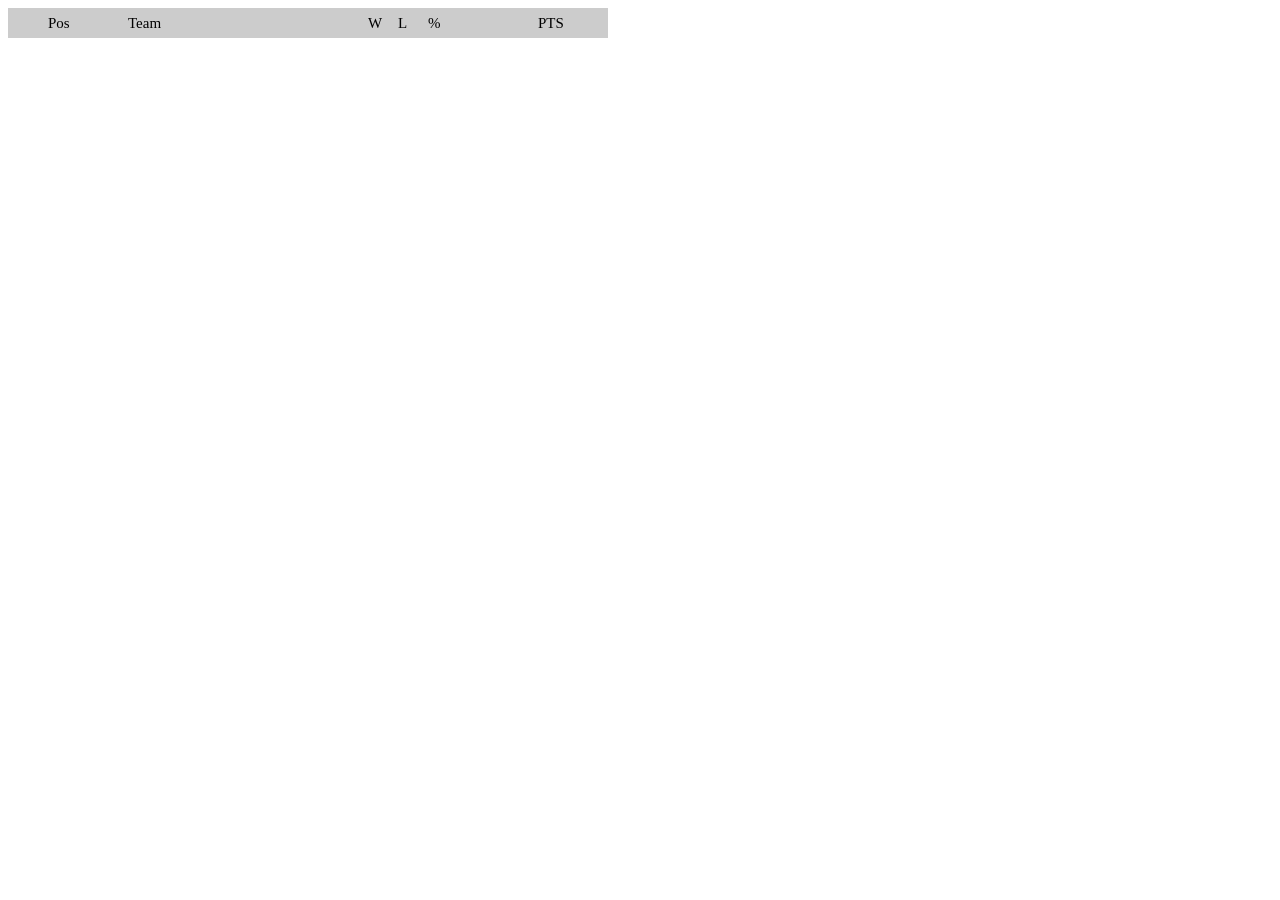
<file: bar.html>
<!doctype html>
<html>
<head>
	<title>rank</title>
	<meta charset="utf-8">	
	<script type="text/javascript" src="./d3/d3.js"></script>
	<style>
	</style>
</head>
<body>
	<script>
			var width = 600
			var height = 30
			var svg = d3.select("body")
						.append("svg")
						.attr("width", width)
						.attr("height", height)
			var	dummy = [0]
				svg.selectAll("rect")
					.data(dummy)
					.enter()
					.append("rect")
					.attr("x", 0)
					.attr("y", 0)
					.attr("width", width)
					.attr("height", height)
					.attr("fill", "#CCCCCC")

			var test_bar =	svg.selectAll("text")
					.data(dummy)
					.enter()
					.append("g")
				test_bar.append("text")
						.attr("x", width / 2 - 260)
						.attr("y", 20)
						.text("Pos")
						.attr("font-size", "15")
						.attr("font-family", "ubuntu")
						.attr("fill", "black")
				test_bar.append("text")
						.attr("x", width / 2 - 180)
						.attr("y", 20)
						.text("Team")
						.attr("font-size", "15")
						.attr("font-family", "ubuntu")
						.attr("fill", "black")
				test_bar.append("text")
						.attr("x", width / 2 + 60)
						.attr("y", 20)
						.text("W")
						.attr("font-size", "15")
						.attr("font-family", "ubuntu")
						.attr("fill", "black")
				test_bar.append("text")
						.attr("x", width / 2 + 90)
						.attr("y", 20)
						.text("L")
						.attr("font-size", "15")
						.attr("font-family", "ubuntu")
						.attr("fill", "black")
				test_bar.append("text")
						.attr("x", width / 2 + 120)
						.attr("y", 20)
						.text("%")
						.attr("font-size", "15")
						.attr("font-family", "ubuntu")
						.attr("fill", "black")
				test_bar.append("text")
						.attr("x", width / 2 + 230)
						.attr("y", 20)
						.text("PTS")
						.attr("font-size", "15")
						.attr("font-family", "ubuntu")
						.attr("fill", "black")

	</script>
</body>
</html>
</file>
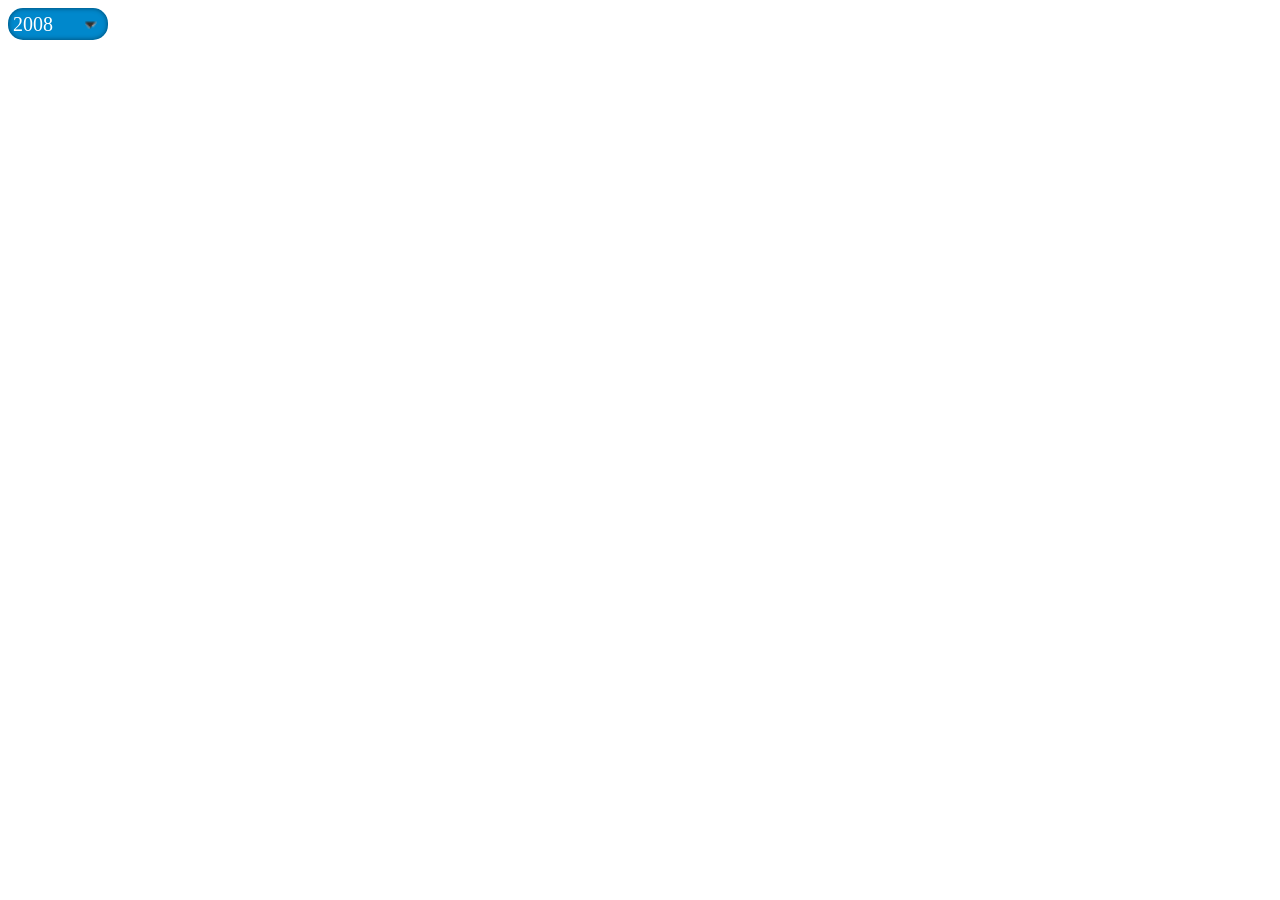
<file: cal_win.html>
<!doctype html>
<html>
<head>
	<meta charset="utf-8">
	<script type="text/javascript" src="./d3/d3.js"></script>
    <script type="text/javascript" src="https://www.google.com/jsapi"></script>
	<script src="init_team_list.js"></script>
	<style>
		select {
			font-family: ubuntu;
			font-size: 20px;
			border: 0;
			-webkit-appearance: none;
			-moz-appearance:none;
			background: #0088cc url(Images/arrow.png) no-repeat 90% center;
			width: 100px;
			text-indent: 0.01px;
			text-overflow: "";

			color: #FFF;
			border-radius: 15px;
			padding:5px;
			box-shadow: inset 0 0 5px rgba(000, 000, 000, 0.5)
		}
		#year {
			font-family: ubuntu;
			font-size: 20px;
		}

	</style>
</head>
<body>
	<select>
		<option id="year" value="2008">2008</option>
		<option id="year" value="2009">2009</option>
		<option id="year" value="2010">2010</option>
		<option id="year" value="2011">2011</option>
		<option id="year" value="2012">2012</option>
		<option id="year" value="2013">2013</option>
	</select>
	<script>
	
      google.load("visualization", "1", {packages:["corechart"]});
      google.setOnLoadCallback(drawChart);
	  var year = 2008
	  drawChart()

	d3.selectAll("#year")
			.on("click", function() {
				year = d3.select(this).attr("value")	
				switch(year){
					case "2008": drawChart(); break;
					case "2009": drawChart(); break;			
					case "2010": drawChart(); break;			
					case "2011": drawChart(); break;			
					case "2012": drawChart(); break;			
					case "2013": drawChart(); break;			
							
				}	
			})



function drawChart() {
		d3.csv(year + "_new_Table1.csv", function(data) {
			init_team_list()
			init_basic_info(data)
			function win_rival(name, num_of_win){
				this.name = name
				this.num_of_win = num_of_win
			}
			var win_rival_list = new Array()
			for(var i = 0; i < team_list.length; i++){
				win_rival_list[i] = new win_rival(team_list[i].name)
			}
			for(var i = 0; i < team_list.length; i++){
				win_rival_list[i].num_of_win = home_win_rival(team_list[i]) + away_win_rival(team_list[i])
			}
			ar = win_rival_list 
	try{
          var data = google.visualization.arrayToDataTable([
          ['Year', win_rival_list[0].name, win_rival_list[1].name, win_rival_list[2].name, win_rival_list[3].name, win_rival_list[4].name, win_rival_list[5].name, win_rival_list[6].name,win_rival_list[7].name,win_rival_list[8].name,win_rival_list[9].name],
          [year, win_rival_list[0].num_of_win,win_rival_list[1].num_of_win,win_rival_list[2].num_of_win, win_rival_list[3].num_of_win, win_rival_list[4].num_of_win,win_rival_list[5].num_of_win, win_rival_list[6].num_of_win, win_rival_list[7].num_of_win, win_rival_list[8].num_of_win, win_rival_list[9].num_of_win],
		  ]);
		}
	catch(err){
	}
		var options = {
		title: "New Zealand teams Vs. Australian teams",
        width: 1300,
        height: 500,
        legend: { position: 'top', maxLines: 3 },
	bar: { groupWidth: '75%' },
		series: [
				{
					color: '#0099CC'
			   },
				{
					color: '#336699'
				},
				{
					color: '#0066CC'
				},
				{
					color: '#003399'
				},
				{
					color: '#333399'
				},
				{
					color: '#CC3333'
				},
				{
					color: '#FF0033'
				},
				{
					color: '#CC0033'
				},
				{
					color: '#990033'
				},
				{
					color: '#FF6666'
				},
		],
		vAxis:{
				title: year,
				textPosition: 'none'
		},
        isStacked: true,
      };
	try{
        var chart = new google.visualization.BarChart(document.getElementById('chart_div'));
        chart.draw(data, options);
		}
	catch(err){
		}
	})
	function home_win_rival(team_info) {
		var win = 0
		if(team_info.coun == "New Zealand"){
			for(var i = 0; i < team_info.home.result.length; i++){
				if(lookup(team_info.home.result[i].rival_name, 'Australia')){
					if(team_info.home.result[i].lost_or_win == "win"){
						win++
					}
				}
			
			}
		}
		else{
			for(var i = 0; i < team_info.home.result.length; i++){
				if(lookup(team_info.home.result[i].rival_name, "New Zealand")){
					if(team_info.home.result[i].lost_or_win == "win"){
						win++
					}		
				}
			}
		}
		return win
	}

	function away_win_rival(team_info) {
		var win = 0
		if(team_info.coun == "New Zealand"){
			for(var i = 0; i < team_info.away.result.length; i++){
				if(lookup(team_info.away.result[i].rival_name, 'Australia')){
					if(team_info.away.result[i].lost_or_win == "win"){
						win++
					}
				}
			
			}
		}
		else{
			for(var i = 0; i < team_info.away.result.length; i++){
				if(lookup(team_info.away.result[i].rival_name, "New Zealand")){
					if(team_info.away.result[i].lost_or_win == "win"){
						win++
					}		
				}
			}
		}
		return win
	}

	function lookup(name, con){
		for(var i = 0; i < team_list.length; i++){
			if(name == team_list[i].name){
				if(con == team_list[i].coun){
					return true
				}
				else{
					return false
				}
			}
		}
	}
	function sleep(milliseconds) {
		var start = new Date().getTime()
		for(var i = 0; i < 1e7; i++){
			if((new Date().getTime() - start) > milliseconds){
				break
			}
		}
	}
}
	</script>

	
    <div id="chart_div" style="width: 900px; height: 500px;"></div>
</body>
</html>
</file>
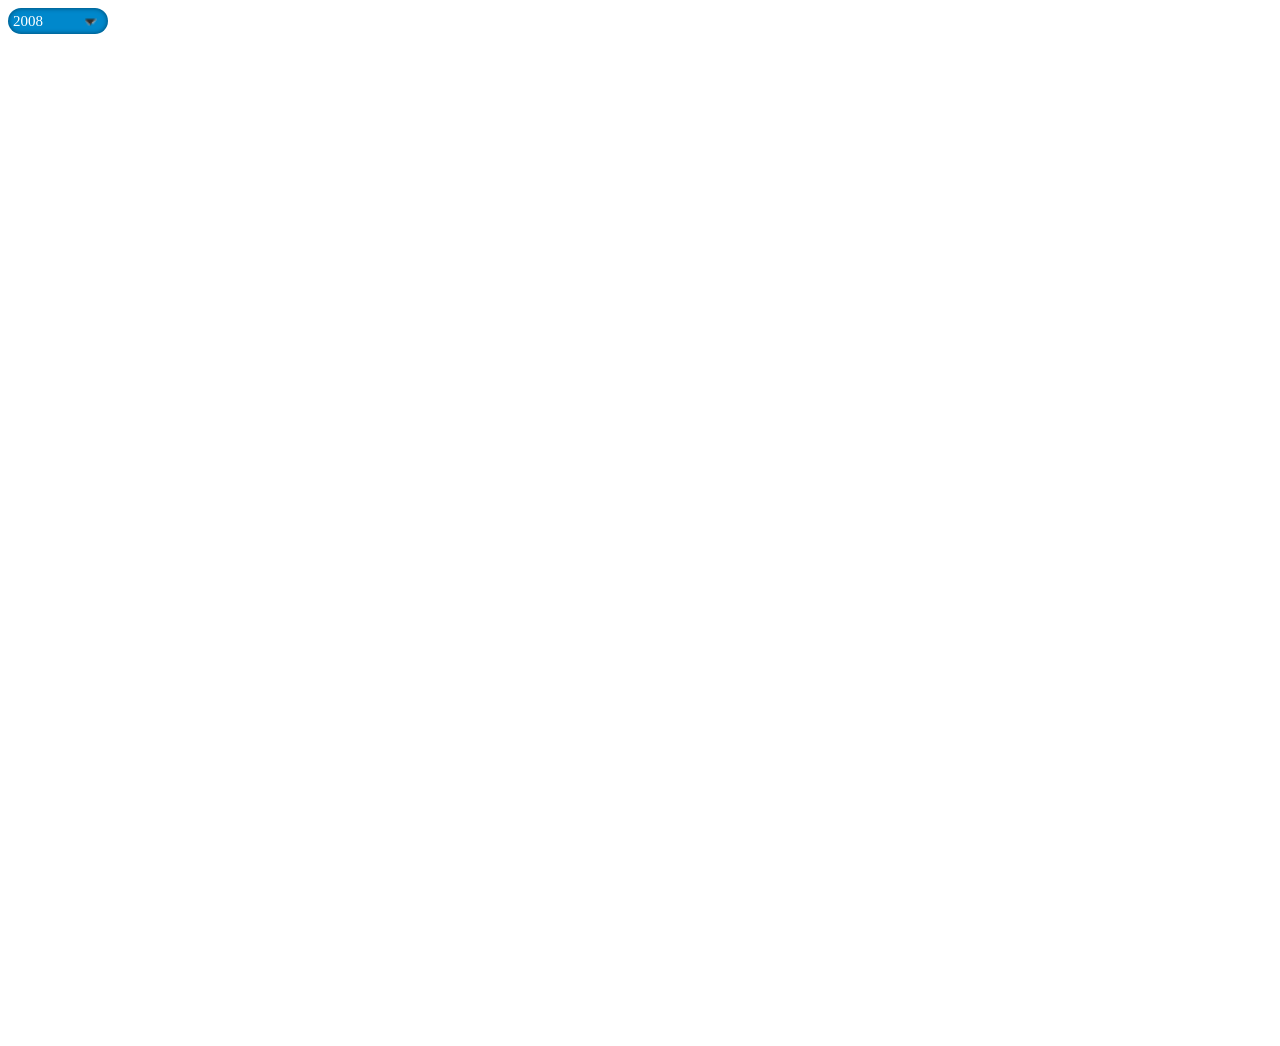
<file: create.html>
<!doctype html>
<html>
<head>
	<meta charset="utf-8">
	<script src="d3/d3.js"></script>
	<script src="http://labratrevenge.com/d3-tip/javascripts/d3.tip.v0.6.3.js"></script>
	<script src="init_team_list.js"></script>
	<script src="create_functions.js"></script>
	<style>
		.axis path,
		.axis line {
			fill: none;
			stroke: black;
			shape-rendering: crispEdges;
		}
		.axis text {
			font-family: ubuntu;
			font-size: 15px;
		}

		.yxis path,
		.yxis line {
			fill: none;
			stroke: black;
			shape-rendering: inherit;
		}
		.yxis text {
			font-family: ubuntu;
			font-size: 15px;
		}

		#slider_handle_icon {
			fill: #00FFFF;
			stroke: #B2B2CC;
			stroke-width: 5;
		}


		.grid .tick {
			stroke: lightgrey;
			opacity: 0.7;
		}
		.grid path {
			stroke-width: 0;
		}

		.grid_x .tick {
			stroke: lightgrey;
			opacity: 0.7;
		}

		.grid_x path {
			stroke-width: 1;
		}
	select {
		font-size: 15px;
		font-family: ubuntu;
		border: 0;
		-webkit-appearance: none;
		-moz-appearance:none;
		background: #0088cc url(Images/arrow.png) no-repeat 90% center;
		width: 100px;
		text-indent: 0.01px;
		text-overflow: "";

		color: #FFF;
		border-radius: 15px;
		padding:5px;
		box-shadow: inset 0 0 5px rgba(000, 000, 000, 0.5)

	}
	.d3-tip {
		line-height: 1px;
		font-weight: bold;
		padding: 12px;
		background: rgba(0, 0, 0, 0.8);
		color: #fff;
		border-radius: 2px;
	}
	.d3-tip:after {
		box-sizing: border-box;
		display: inline;
		font-size: 10px;
		width: 100%;
		line-height: 1;
		color: rgba(0, 0, 0, 0.8);
		content: "\25BC";
		position: absolute;
		text-align: center;
	}
	.d3-tip.n:after {
		margin: -1px 0 0 0;
		top: 100%;
		left: 0;
	}
	</style>
</head>

<body>
	<select>
		<option value="2008" selected="selected">2008</option>
		<option value="2009">2009</option>
		<option value="2010">2010</option>
		<option value="2011">2011</option>
		<option value="2012">2012</option>
		<option value="2013">2013</option>
	</select>

	<script>
	var width = 1900
	var height = 1000
	var right_margin = 100
	var tick_length = 19
	var year_tick = 7



	var svg = d3.select("body").append("svg")
				.attr("width", width)
				.attr("height", height)

	var xScale = d3.scale.linear()
					.domain([0, tick_length])
					.range([0, width - right_margin])
					.clamp(true)
	var yScale = d3.scale.linear()
					.domain([0, height])
					.range([0, height])
					.clamp(true)
/*
	var year_Scale = d3.scale.linear()
					.domain([2008, 2014])
					.range([0, height / 2])
					.clamp(true)

*/
	var xAxis = d3.svg.axis()
				.scale(xScale)
				.orient("bottom")
				.ticks(tick_length)
	/*
	var yAxis = d3.svg.axis()
				.scale(year_Scale)
				.orient("left")
				.ticks(year_tick)
	*/
	function make_x_axis() {
		return d3.svg.axis()
				.scale(xScale)
				.orient("bottom")
				.ticks(10)
	}
	function make_y_axis() {
		return d3.svg.axis()
				.scale(yScale)
				.orient("left")
				.ticks(10)
	}

/*
	var year_drag = d3.behavior.drag()
				.origin(Object)
				.on("drag", dragYear)

	display(2008)
	var old_trigger = 0
	function dragYear(d){
		var trigger = parseInt(d3.mouse(year_slider_handle.node())[1] / ((height - 400) / year_tick))
		console.log(trigger)

			d3.select(this)
			.attr("cx", 0)
			.attr("cy", function(d) {
				var y = d3.mouse(year_slider_handle.node())[1]
				if(y > 0 && y < 500){
					return y
				}
				else if(y < 0){
					return 0
				}
				else if(y > 500){
					return 500
				}
			})
		if(trigger != old_trigger){
			old_trigger = trigger
			display(2008 + trigger)
		}
	}
	d3.selectAll("option")
		.on("click", function() {
		var year = d3.select(this).attr("value")
		display(year)
})*/
	display(2008)
	d3.selectAll("option")
		.on("click", function() {
			var year = d3.select(this).attr("value")
			display(year)
		})

	function display(year){
		d3.csv(year + "_new_Table1.csv", function(data) {
			init_team_list()
			init_basic_info(data)
			var dataset = new Array()
			init_dataset(team_list, dataset)
			function key(d){
				return d.name
			}
		var tip = d3.tip()
			.attr("class", "d3-tip")
			.offset([-10, 0])
			.html(function(d) {
				var round = parseInt(d3.mouse(slider_handle.node())[0] / ((width - right_margin) / tick_length))
				if(round == 18 || round == 0){
					return "<span style='color:red'>" + key(d) + "</span>"
				}
				return "<span style='color:red'>" + key(d) + "</span>" + " " + "<span style='color:lightblue'>" + get_home_or_away(d, round) + "</span>"
			})
		svg.call(tip)

			function get_rank(d){
				return d.rank
			}
			function get_rival_y(d, round){
				for(var j = 0; j < dataset.length; j++){
					if(key(dataset[j]) == d.score_list[round].rival){
						return dataset[j].score_list[round].y
					}
				}
			}
			function get_lost_or_win(d, round){
				if(d.score_list[round] == undefined){
					return -1
				}
				return d.score_list[round].lost_or_win
			}
			function set_x(d, round, x){
				if(d.score_list[round] != undefined){
					d.score_list[round].x = x
				}
			}
			function set_y(d, round, y){
				if(round == -1){
					for(var i = 0; i < d.score_list.length; i++){
						if(d.score_list[i] != undefined){
							d.score_list[i].y = y
						}
					}
					return
				}
				d.score_list[round].y = y
			}
			function get_y(d, round){
				if(d.score_list[round] == undefined){
					return -1
				}
				return d.score_list[round].y
			}
			function get_x(d, round){
				if(d.score_list[round] == undefined){
					return -1
				}
				return d.score_list[round].x
			}
			function get_home_or_away(d, round){
				if(round > d.score_list.length){
					return -1
				}
				if(d.score_list[round] == undefined){
					return -1
				}
				return d.score_list[round].home_or_away
			}
			function get_score(d, round){
				if(d.score_list[round] != undefined){
					return d.score_list[round].score
				}
				else{
					return -1
				}
			}
			var drag = d3.behavior.drag()
					.origin(Object)
					.on("drag", dragMove)
			var text = svg.selectAll("text")
						.data(dataset, key)
						.enter()
						.append("g")
						.append("text")
						.attr("font-size", "15")
						.attr("font-family", "ubuntu")
						.style("font-weight","bold")
						.text(function(d) {
							return get_score(d, 0)
							})
			var bar = svg.selectAll("image")
				.data(dataset, key)
				.enter()
				.append("g")
					.attr("id", function(d) {return key(d) + "_g"})
				.append("image")
				.attr("id", function(d) { return key(d)})
				.attr("x", 0)
				.attr("y", function(d, i) {
				   	set_x(d, 0, 0)
				   	set_y(d, -1, i * 100)
				   	return i * 100
				   })
				.attr("width", 120)
				.attr("height", 80)
				.attr("xlink:href", function(d, i) {
				   	return "Images/logos-large/" + key(d) + ".png"
				})
				.on("mouseover", tip.show)
				.on("mouseout", tip.hide)

			function dragMove(d) {
				var trigger = parseInt(d3.mouse(slider_handle.node())[0] / ((width - right_margin) / tick_length))

				d3.select(this)
				.attr("cx", function() {
					x = d3.mouse(slider_handle.node())[0]
					if(x > 0 && x < width - right_margin){
						return x
					}
					else if(x >= width - right_margin){
						return width - right_margin
					}
			})
				.attr("cy", d.y = 18)
			
				for(var i = 0; i < dataset.length; i++){
					d3.select("#" + key(dataset[i]))
						.transition()
						.duration(1000)
						.style("opacity", function(d) {
							var round = parseInt(x / ((width - right_margin) / tick_length))
							if(get_home_or_away(d, round) == "away"){
								return 0.5
							}
							else{
								return 1
							}
						})
						.attr("x", function(d) {
							x = d3.mouse(slider_handle.node())[0]
							var round = parseInt(x / ((width - right_margin) / tick_length))
							if(round > 0){
								set_x(d, round, x)
								return x
							}
							else{
								set_x(d, 0, x)
								return 0
							}
						})
						.attr("y", function(d) {
							var round = parseInt(d3.mouse(slider_handle.node())[0]/ ((width - right_margin) / tick_length))
							if(get_home_or_away(d, round) == "home"){
								text.transition()
									.duration(1000)
									.attr("x", function(d) {
										var x = get_x(d, round)
										if(round == 18){
											return x - 30
										}
										if(x == -1){
											return 3000
										}
										return x + 80
										})
									.attr("y", function(d) {
										var y = get_y(d, round)
										if(round == 18){
											var rank = get_rank(d)
											return (rank - 1) * 100 + 40
										}
										if(y == -1){
											return 3000
										}
										return y + 20
										})
									.attr("fill", function(d) {
										if(round == 18){
											return "red"
										}
										if(get_lost_or_win(d, round) == "win"){
											return "red"
										}
										else{
											return "black"
										}
									})
									.text(function(d) {
										if(round == 18){
											return get_rank(d)
										}
										if(round == 0){
											return ""
										}
										var score = get_score(d, round)
										if(score == -1){
											return
										}
										return get_score(d, round)
									})
								if(round == 18){
								
									var rank = get_rank(d)
									return (rank - 1) * 100
								}
								return get_y(d, round)
							}
							else if(get_home_or_away(d, round) == -1)
							{
								return 3000
							}
							else{
								y = get_rival_y(d, round)
								set_y(d, round, y + 50)
								return y + 50
							}
						})
						.attr("width", function(d) {
							var round = parseInt(d3.mouse(slider_handle.node())[0]/ ((width - right_margin) / tick_length))
							if(round == 18 || round == 0){
								return 120
							}
							else{
								return 100
							}
						})
						.attr("height", function(d) {
							var round = parseInt(d3.mouse(slider_handle.node())[0]/ ((width - right_margin) / tick_length))
							if(round == 18 || round == 0){
								return 80
							}
							else{
								return 40
							}
						})
				}
			}
			var ax = svg.append("g")
				.attr("id", "ax")
				.attr("height", 30)
				.attr("width", width - right_margin)
				.attr("transform", "translate(20, 550)")
			svg.select("#ax")
				.data([0])
				.enter()
			ax.append("g")
				.attr("class", "axis")
				.attr("transform", "translate(0, 20)")
				.call(xAxis)
			var slider_handle = ax.append("circle")
				.attr("id", "slider_handle_icon")
				.attr("cx", 0)
				.attr("cy", 18)
				.attr("r", 8)
				.call(drag)
			svg.append("g")
				.attr("class", "grid_x")
				.attr("transform", "translate(0,-10)")
				.call(make_y_axis()
					.tickSize(-width, 0, 0)
					.tickFormat("")
					)
			})
		d3.selectAll("g")
			.remove()
	}
/*
	var yx = svg.append("g")
				.attr("id", "yx")
				.attr("height", function() { return height / 2})
				.attr("width", 30)
				.attr("transform", "translate(1840, 350)")
		svg.select("#yx")
			.data([0])
			.enter()
		yx.append("g")
			.attr("class", "yxis")
			.call(yAxis)
		var year_slider_handle = yx.append("circle")
			.attr("id", "slider_handle_icon")
			.attr("cx", 0)
			.attr("cy", 0)
			.attr("r", 8)
			.call(year_drag)
*/
			

	</script>
</body>
</html>
</file>
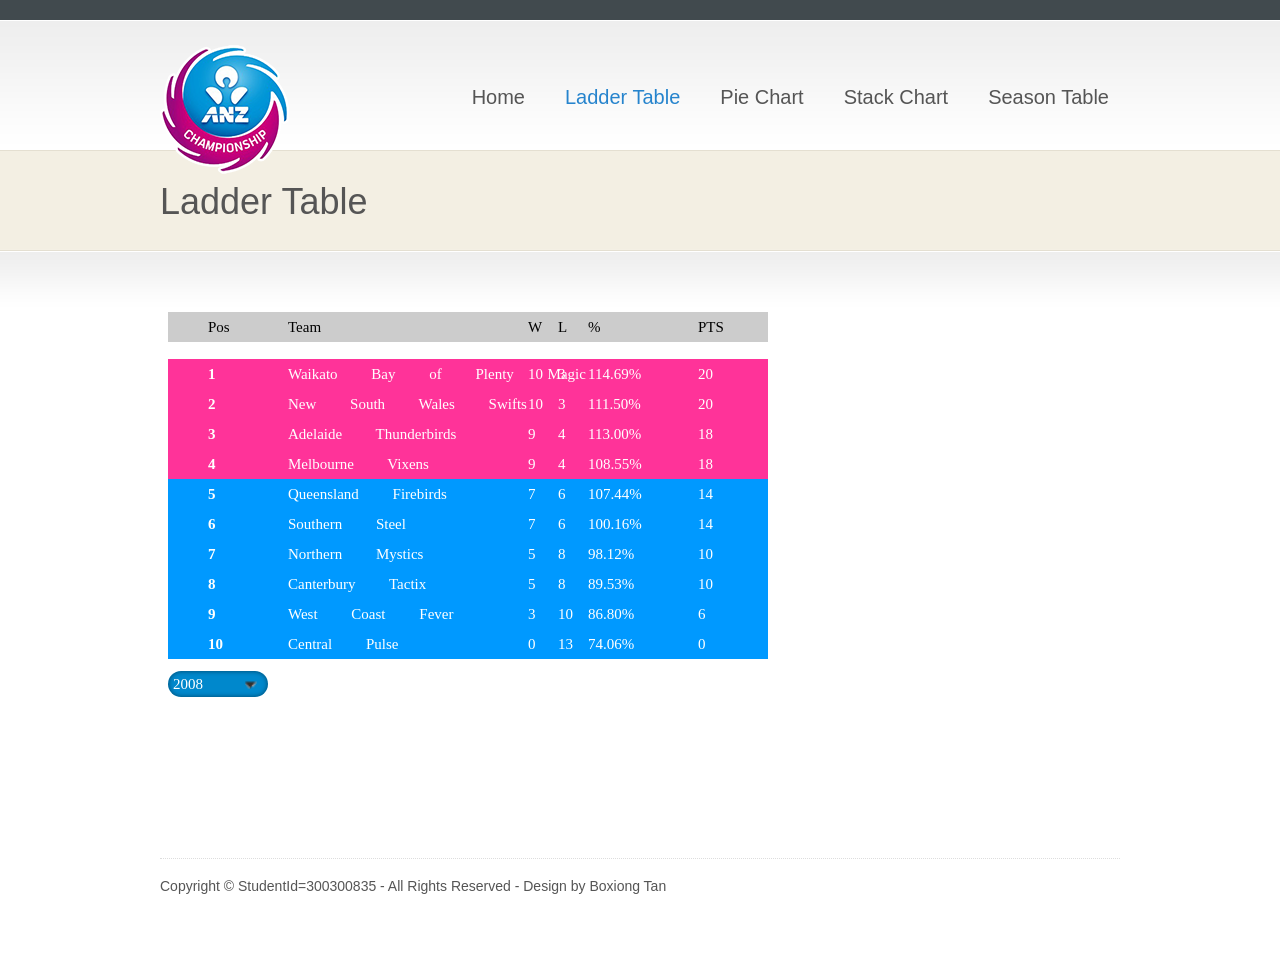
<file: page.html>
<!DOCTYPE html>
<html lang="en">
<head>
<title>Ladder Table</title>
<meta charset="utf-8">
<link type="text/css" rel="stylesheet" href="styles/style.css" />
<!--[if IE 6]>
<script src="js/ie6-transparency.js"></script>
<script>DD_belatedPNG.fix('#header img, #featured-section h2, #circles img, #frontpage-sidebar .read-more, .blue-bullets li, #sidebar .sidebar-button, #project-content .read-more, .more-link, #contact-form .submit, .jcarousel-skin-tango .jcarousel-next-horizontal, .jcarousel-skin-tango .jcarousel-prev-horizontal, #commentform .submit');</script>
<style>body { behavior: url("styles/ie6-hover-fix.htc"); }</style>
<link rel="stylesheet" href="styles/ie6.css" />
<![endif]-->
<!--[if IE 7]><link rel="stylesheet" href="styles/ie7.css" /><![endif]-->
<!--[if IE 8]><link rel="stylesheet" href="styles/ie8.css" /><![endif]-->
</head>
<body class="page">
<div id="wrap">
		<div id="header"> <a href="index.html"><img src="images/anz_champ_logo.png"></a></img>
    <div id="nav">
      <ul class="menu">
        <li><a href="index.html">Home</a></li>
        <li class="current_page_item"><a href="page.html">Ladder Table</a>
        </li>
        <li><a href="pie_chart.html">Pie Chart</a></li>
        <li><a href="stack.html">Stack Chart</a></li>
        <li><a href="table.html">Season Table</a></li>
      </ul>
    </div>
    <!--end nav-->
  </div>
  <!--end header-->
  <div class="page-headline">Ladder Table</div>
  <div id="main">
    <div id="content">
		<iframe src="bar.html" frameborder=0 height=40 width=630 seamless=seamless scrolling=no></iframe>
		<iframe src="rank.html" frameborder=0 height=420 width=630 seamless=seamless scrolling=no></iframe>
    </div>
    <!--end content-->
    <!--end sidebar-->
  </div>
  <!--end main-->
  <div id="footer">
    <p class="copyright">Copyright &copy; StudentId=300300835</a> - All Rights Reserved - Design by Boxiong Tan</p>
  </div>
  <!--end footer-->
</div>
<!--end wrap-->
<div class="cache-images"><img src="images/red-button-bg.png" width="0" height="0" alt="" /><img src="images/black-button-bg.png" width="0" height="0" alt="" /></div>
<!--end cache-images-->
</html>
</file>
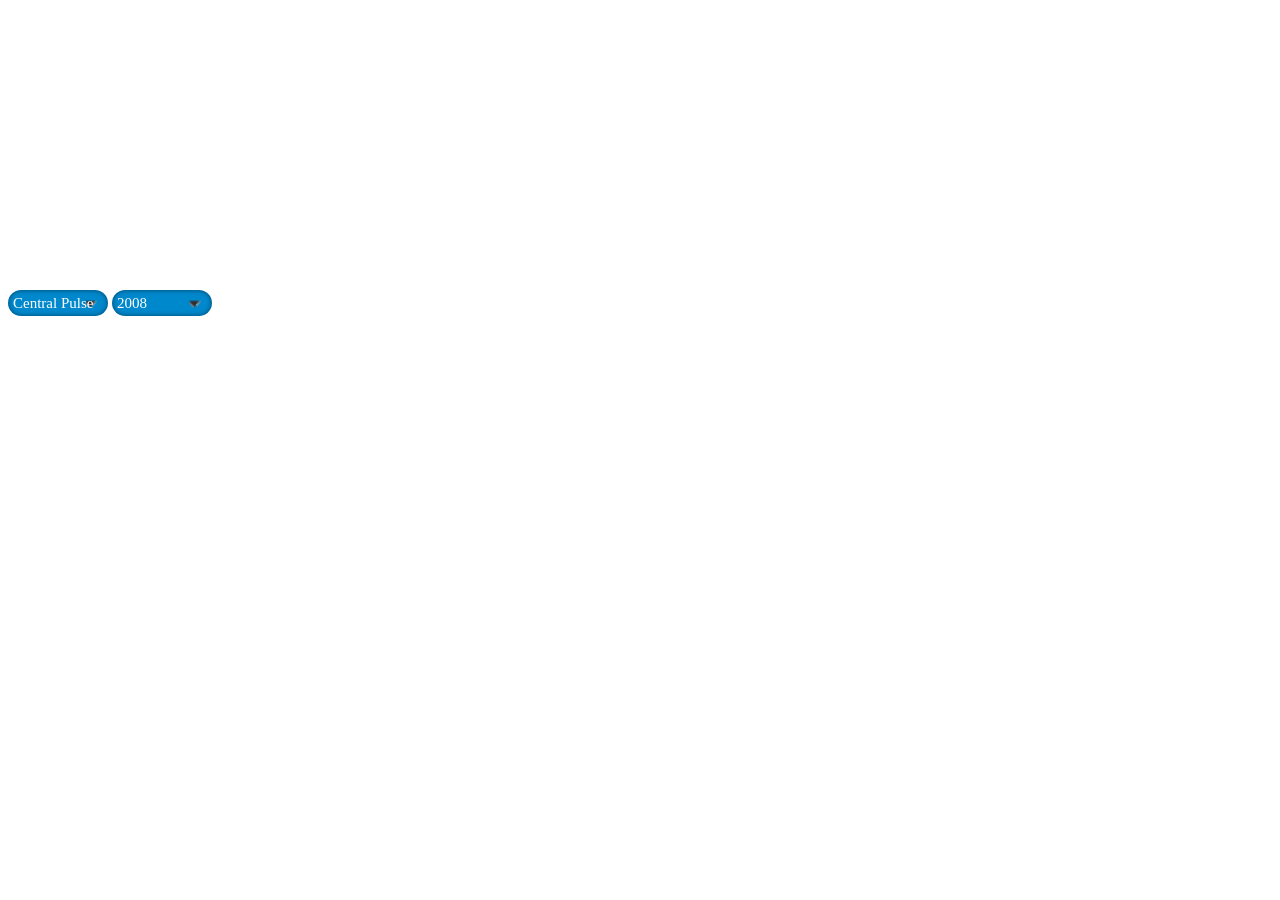
<file: pie.html>
<html>
  <head>
  	<meta charset="utf-8">
    <script type="text/javascript" src="https://www.google.com/jsapi"></script>
	<script src="./d3/d3.js"></script>
	<script src="init_team_list.js"></script>
 	 <script type="text/javascript">
    </script>
	<style type="text/css">
	select {
		font-size: 15px;
		font-family: ubuntu;
		border: 0;
		-webkit-appearance: none;
		-moz-appearance:none;
		background: #0088cc url(Images/arrow.png) no-repeat 90% center;
		width: 100px;
		text-indent: 0.01px;
		text-overflow: "";

		color: #FFF;
		border-radius: 15px;
		padding: 5px;
		box-shadow: inset 0 0 5px rgba(000, 000, 000, 0.5)

	}

		div{
		display: inline-block;
	}	
	</style>
  </head>
  <body>
  		<select>
		<option  id="team" value=1>Central Pulse</option>
		<option  id="team" value=2>Northern Mystics</option>
		<option  id="team" value=3>Waikato Bay of Plenty Magic</option>
		<option  id="team" value=4>Southern Steel</option>
		<option  id="team" value=5>Canterbury Tactix</option>
		<option  id="team" value=6>New South Wales Swifts</option>
		<option  id="team" value=7>Adelaide Thunderbirds</option>
		<option  id="team" value=8>Melbourne Vixens</option>
		<option  id="team" value=9>West Coast Fever</option>
		<option  id="team" value=10>Queensland Firebirds</option>
	</select>
	<select>
		<option  id="year" value=2008>2008</option>
		<option  id="year" value=2009>2009</option>
		<option  id="year" value=2010>2010</option>
		<option  id="year" value=2011>2011</option>
		<option  id="year" value=2012>2012</option>
		<option  id="year" value=2013>2013</option>
	</select>

 	<script>
		var choose_team = "Central Pulse"
		var choose_year = "2008"
		draw_pie()
		d3.selectAll("#year")
			.on("click", function() {
						var choice = d3.select(this).attr("value")
						switch(choice){
							case "2008":
								choose_year = 2008
								draw_pie()
								break;
							case "2009":
								choose_year = 2009
								draw_pie()
								break;
							case "2010":
								choose_year = 2010
								draw_pie()
								break;
							case "2011":
								choose_year = 2011
								draw_pie()
								break;
							case "2012":
								choose_year = 2012
								draw_pie()
								break;
							case "2013":
								choose_year = 2013
								draw_pie()
						}
					})

		d3.selectAll("#team")
			.on("click", function() {
						var choice = d3.select(this).attr("value")
					switch(choice){
							case "1":
								choose_team = "Central Pulse"
								draw_pie()
								break;
							case "2":
								choose_team = "Northern Mystics"
								draw_pie()
								break;
							case "3":
								choose_team = "Waikato Bay of Plenty Magic"
								draw_pie()
								break;
							case "4":
								choose_team = "Southern Steel"
								draw_pie()
								break;
							case "5":
								choose_team = "Canterbury Tactix"
								draw_pie()
								break;
							case "6":
								choose_team = "New South Wales Swifts"
								draw_pie()
								break
							case "7":
								choose_team = "Adelaide Thunderbirds"
								draw_pie()
								break
							case "8":
								choose_team = "Melbourne Vixens"
								draw_pie()
								break
							case "9":
								choose_team = "West Coast Fever"
								draw_pie()
								break
							case "10":
								choose_team = "Queensland Firebirds"
								draw_pie()
								break
						}
					})
	try{
	google.load("visualization", "1", {packages:["corechart"]});
      google.setOnLoadCallback(draw_pie);
	}
	catch(err){
	}
  	function draw_pie(){
		d3.csv(choose_year+ "_new_Table1.csv", function(data) {
		init_team_list()
		init_basic_info(data)

		
	for(var i = 0; i < team_list.length; i++){
		if(team_list[i].name == choose_team){
			break
		}
	}

	try{
        var data = google.visualization.arrayToDataTable([
          ['Win_or_Lost', "Total winning"],
          ['Win',     parseInt(team_list[i].win_rate * 100)],
          ['Lost',    parseInt((1 - team_list[i].win_rate) * 100)],
        ]);
        var data_2 = google.visualization.arrayToDataTable([
          ['Win_or_Lost', team_list[i].name + " Home winning"],
          ['Win',    parseInt(team_list[i].home.win_percentage * 100)],
          ['Lost',   parseInt((1 - team_list[i].home.win_percentage) * 100)],
        ]);
		var data_3 = google.visualization.arrayToDataTable([
          ['Win_or_Lost', team_list[i].name + " Away winning"],
          ['Win',    parseInt(team_list[i].away.win_percentage * 100)],
          ['Lost',   parseInt((1 - team_list[i].away.win_percentage) * 100)],
        ]);
	}
	catch(err){
	}
        var options = {
          title: "Total Percentage",
			slices: {
				0: {color: '#FF3399'},
				1: {color: '#0099FF'}
			},	
			pieStartAngle: 100,
			animation:{ duration: 500,
						easing: 'out',
			}
        };
		
		var options_2 = {
          title: "Home Percentage",
			slices: {
				0: {color: '#FF3399'},
				1: {color: '#0099FF'}
			},
			pieStartAngle: 100,
			animation:{ duration: 500,
						easing: 'out',
			}
        };
		var options_3 = {
		title: "Away Percentage",
		  slices: {
			  0: {color: '#FF3399'},
			  1: {color: '#0099FF'}
		  },
			pieStartAngle: 100,
			animation:{ duration: 500,
						easing: 'out',
			}
		};
		try{
        var chart = new google.visualization.PieChart(document.getElementById('piechart'));
        chart.draw(data, options);
        var chart = new google.visualization.PieChart(document.getElementById('piechart_2'));
		chart.draw(data_2, options_2)
        var chart = new google.visualization.PieChart(document.getElementById('piechart_3'));
		chart.draw(data_3, options_3)
		}
		catch(err){
		}
      })
	}
	</script>
    <div id="piechart" style="width: 300px; height: 300px;"></div>
    <div id="piechart_2" style="width: 300px; height: 300px;"></div>
    <div id="piechart_3" style="width: 300px; height: 300px;"></div>
  </body>
</html>
</file>
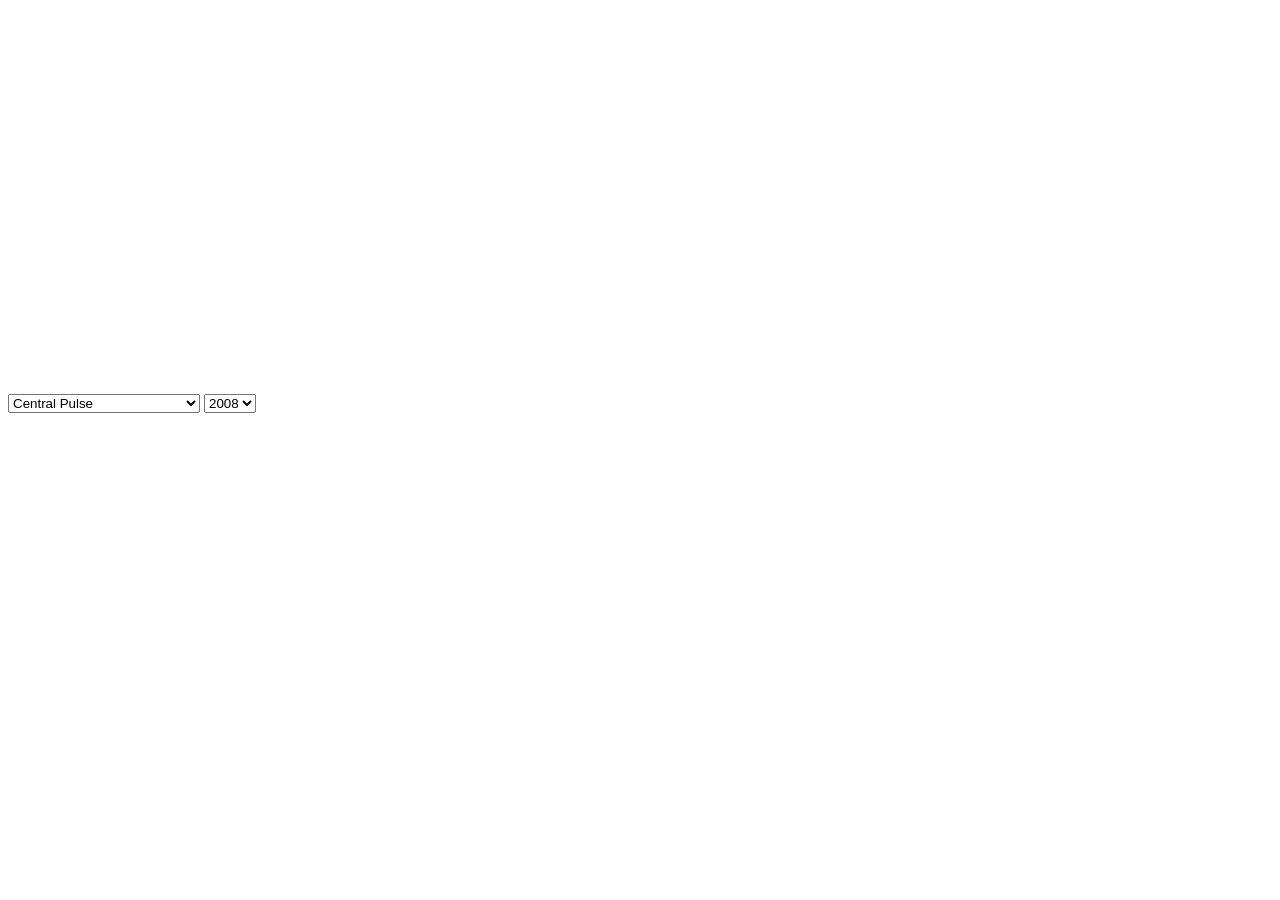
<file: pie_chart.html>
<html>
  <head>
  	<meta charset="utf-8">
    <script type="text/javascript" src="https://www.google.com/jsapi"></script>
	<script src="./d3/d3.js"></script>
	<script src="init_team_list.js"></script>
 	 <script type="text/javascript">
    </script>
	<style type="text/css">
		div{
		display: inline-block;
	}	
	</style>
  </head>
  <body>
  		<select>
		<option  id="team" value=1>Central Pulse</option>
		<option  id="team" value=2>Northern Mystics</option>
		<option  id="team" value=3>Waikato Bay of Plenty Magic</option>
		<option  id="team" value=4>Southern Steel</option>
		<option  id="team" value=5>Canterbury Tactix</option>
		<option  id="team" value=6>New South Wales Swifts</option>
		<option  id="team" value=7>Adelaide Thunderbirds</option>
		<option  id="team" value=8>Melbourne Vixens</option>
		<option  id="team" value=9>West Coast Fever</option>
		<option  id="team" value=10>Queensland Firebirds</option>
	</select>
	<select>
		<option  id="year" value=2008>2008</option>
		<option  id="year" value=2009>2009</option>
		<option  id="year" value=2010>2010</option>
		<option  id="year" value=2011>2011</option>
		<option  id="year" value=2012>2012</option>
		<option  id="year" value=2013>2013</option>
	</select>

 	<script>
		var choose_team = "Central Pulse"
		var choose_year = "2008"
		draw_pie()
		d3.selectAll("#year")
			.on("click", function() {
						var choice = d3.select(this).attr("value")
						switch(choice){
							case "2008":
								choose_year = 2008
								draw_pie()
								break;
							case "2009":
								choose_year = 2009
								draw_pie()
								break;
							case "2010":
								choose_year = 2010
								draw_pie()
								break;
							case "2011":
								choose_year = 2011
								draw_pie()
								break;
							case "2012":
								choose_year = 2012
								draw_pie()
								break;
							case "2013":
								choose_year = 2013
								draw_pie()
						}
					})

		d3.selectAll("#team")
			.on("click", function() {
						var choice = d3.select(this).attr("value")
					switch(choice){
							case "1":
								choose_team = "Central Pulse"
								draw_pie()
								break;
							case "2":
								choose_team = "Northern Mystics"
								draw_pie()
								break;
							case "3":
								choose_team = "Waikato Bay of Plenty Magic"
								draw_pie()
								break;
							case "4":
								choose_team = "Southern Steel"
								draw_pie()
								break;
							case "5":
								choose_team = "Canterbury Tactix"
								draw_pie()
								break;
							case "6":
								choose_team = "New South Wales Swifts"
								draw_pie()
								break
							case "7":
								choose_team = "Adelaide Thunderbirds"
								draw_pie()
								break
							case "8":
								choose_team = "Melbourne Vixens"
								draw_pie()
								break
							case "9":
								choose_team = "West Coast Fever"
								draw_pie()
								break
							case "10":
								choose_team = "Queensland Firebirds"
								draw_pie()
								break
						}
					})

	console.log("he")
	google.load("visualization", "1", {packages:["corechart"]});
      google.setOnLoadCallback(draw_pie);
  	function draw_pie(){
		d3.csv(choose_year+ "_new_Table1.csv", function(data) {
		init_team_list()
		init_basic_info(data)
		console.log(data)

		
	for(var i = 0; i < team_list.length; i++){
		if(team_list[i].name == choose_team){
			break
		}
	}

        var data = google.visualization.arrayToDataTable([
          ['Win_or_Lost', "Total winning"],
          ['Win',     parseInt(team_list[i].win_rate * 100)],
          ['Lost',    parseInt((1 - team_list[i].win_rate) * 100)],
        ]);
        var data_2 = google.visualization.arrayToDataTable([
          ['Win_or_Lost', team_list[i].name + " Home winning"],
          ['Win',    parseInt(team_list[i].home.win_percentage * 100)],
          ['Lost',   parseInt((1 - team_list[i].home.win_percentage) * 100)],
        ]);
		var data_3 = google.visualization.arrayToDataTable([
          ['Win_or_Lost', team_list[i].name + " Away winning"],
          ['Win',    parseInt(team_list[i].away.win_percentage * 100)],
          ['Lost',   parseInt((1 - team_list[i].away.win_percentage) * 100)],
        ]);

        var options = {
          title: "Total Percentage",
			slices: {
				0: {color: '#FF3399'},
				1: {color: '#0099FF'}
			},	
			pieStartAngle: 100,
			animation:{ duration: 500,
						easing: 'out',
			}
        };
		
		var options_2 = {
          title: "Home Percentage",
			slices: {
				0: {color: '#FF3399'},
				1: {color: '#0099FF'}
			},
			pieStartAngle: 100,
			animation:{ duration: 500,
						easing: 'out',
			}
        };
		var options_3 = {
		title: "Away Percentage",
		  slices: {
			  0: {color: '#FF3399'},
			  1: {color: '#0099FF'}
		  },
			pieStartAngle: 100,
			animation:{ duration: 500,
						easing: 'out',
			}
		};

        var chart = new google.visualization.PieChart(document.getElementById('piechart'));
        chart.draw(data, options);
        var chart = new google.visualization.PieChart(document.getElementById('piechart_2'));
		chart.draw(data_2, options_2)
        var chart = new google.visualization.PieChart(document.getElementById('piechart_3'));
		chart.draw(data_3, options_3)
      })
	}
	</script>
    <div id="piechart" style="width: 400px; height: 400px;"></div>
    <div id="piechart_2" style="width: 400px; height: 400px;"></div>
    <div id="piechart_3" style="width: 400px; height: 400px;"></div>
  </body>
</html>
</file>
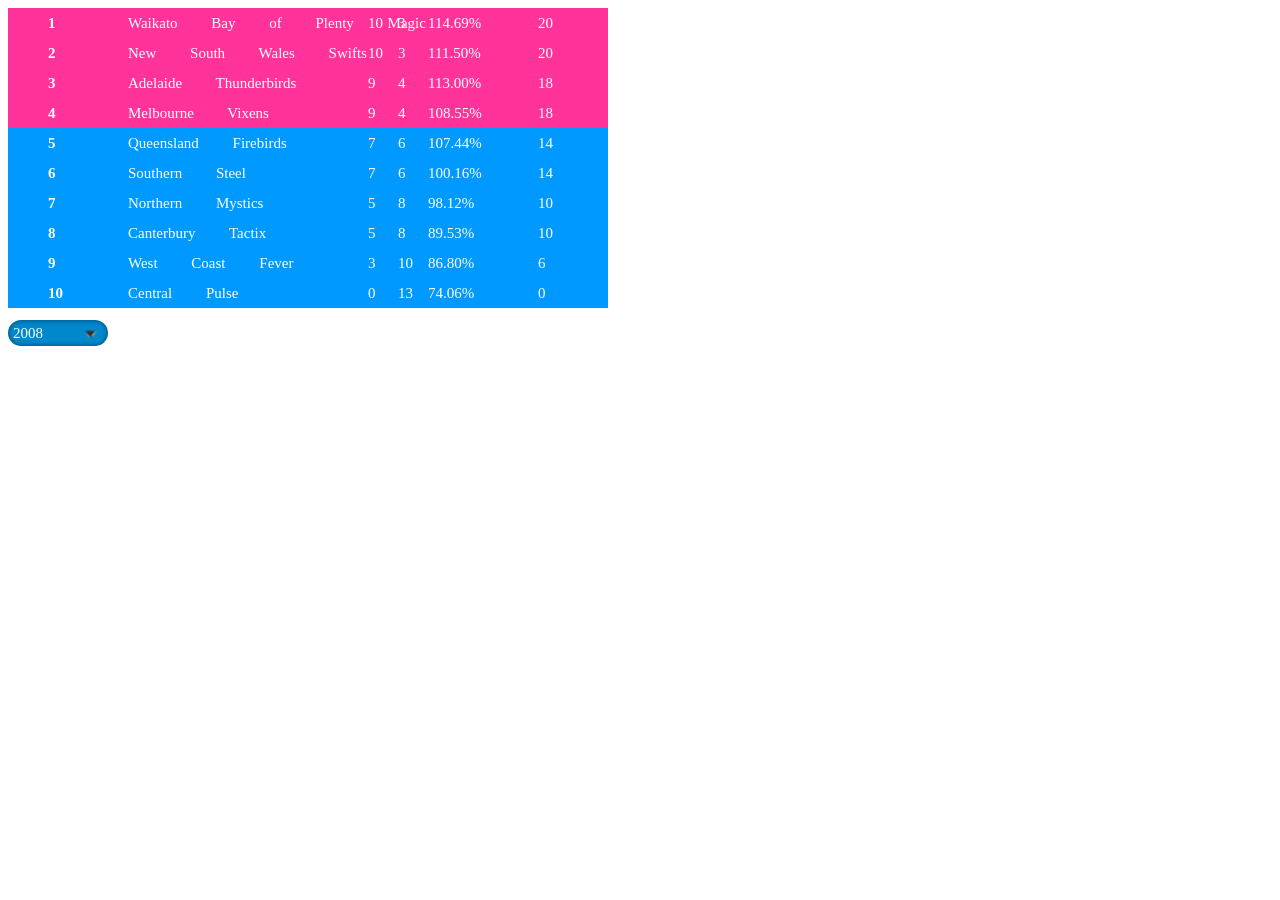
<file: rank.html>
<!doctype html>
<html>
<head>
	<title>rank</title>
	<meta charset="utf-8">	
	<script type="text/javascript" src="./d3/d3.js"></script>
	<script type="text/javascript" src="init_team_list.js"></script>
	<style>
		select {
			font-size: 15px;
			font-family: ubuntu;
			border: 0;
			-webkit-appearance: none;
			-moz-appearance:none;
			background: #0088cc url(Images/arrow.png) no-repeat 90% center;
			width: 100px;
			text-indent: 0.01px;
			text-overflow: "";

			color: #FFF;
			border-radius: 15px;
			padding:5px;
			box-shadow: inset 0 0 5px rgba(000, 000, 000, 0.5)

		}
		text {
			word-spacing: 30px;
		}
		div {
			position: absolute;
			top:320px;
		}
	</style>
</head>
<body>	
		<div>
		<select>
		<option value="2008" selected="selected">2008</option>
		<option value="2009">2009</option>
		<option value="2010">2010</option>
		<option value="2011">2011</option>
		<option value="2012">2012</option>
		<option value="2013">2013</option>
	</select>
		</div>
	<script type="text/javascript">
		var width = 600
		var height = 300
		var svg = d3.select("body")
					.append("svg")
					.attr("width", width)
					.attr("height", height)

		ladder_table("2008")
		d3.selectAll("option")
			.on("click", function() {
				var choice = d3.select(this).attr("value")
				switch(choice)
				{
					case "2008":
						trans_ladder("2008")
						break;
					case "2009":
						trans_ladder("2009")
						break;
					case "2010":
						trans_ladder("2010")
						break;
					case "2011":
						trans_ladder("2011")
						break;
					case "2012":
						trans_ladder("2012")
						break;
					case "2013":
						trans_ladder("2013")
				}
			})
		function ladder_table(year) {
			d3.csv(year + "_new_Table1.csv", function(data) {
					init_team_list()
					init_basic_info(data)
					team_list.sort(function(a, b) {
							return a.ranking - b.ranking
						})
					var rect = svg.selectAll("rect")
							.data(team_list)
							.enter()
							.append("rect")
							.attr("x", 0)
							.attr("y", function(d, i) {
									return i * 30
								})
							.attr("width", width)
							.attr("height", 30)
							.attr("fill", function(d) {
									if(d.ranking < 5){
										return "#FF3399"
									}
									else{
										return "#0099FF"
									}
								})
							.on("mouseover", function(d) {
									d3.select(this)
									.attr("fill", function(d) {
											if(d.ranking < 5){
												return "#990066"
											}
											else{
												return "#006699"
											}
										})
								})
							.on("mouseout", function(d) {
									d3.select(this)
									.transition()
									.duration(250)
									.attr("fill", function(d) {
											if(d.ranking < 5){
												return "#FF3399"
											}
											else{
												return "#0099FF"
											}
									})
								})


				var test_bar = svg.selectAll("text")
							.data(team_list)
							.enter()
							.append("g")

						test_bar.append("text")
							.style("font-weight", "bold")
							.attr("x", width / 2 - 260) 
							.attr("y", function(d, i) {
									return i * 30 + 20
								})
							.text(function(d) {
									return d.ranking
									})
							.attr("font-size", "15")
							.attr("font-family", "ubuntu")
							.attr("fill", "white")
						
						test_bar.append("text")
							.attr("x", width / 2 - 180) 
							.attr("y", function(d, i) {
									return i * 30 + 20
								})
							.text(function(d) {
									return d.name
									})
							.attr("font-size", "15")
							.attr("font-family", "ubuntu")
							.attr("fill", "white")
						test_bar.append("text")
							.attr("x", width / 2 + 60) 
							.attr("y", function(d, i) {
									return i * 30 + 20
								})
							.text(function(d) {
									return d.win
									})
							.attr("font-size", "15")
							.attr("font-family", "ubuntu")
							.attr("fill", "white")

						test_bar.append("text")
							.attr("x", width / 2 + 90) 
							.attr("y", function(d, i) {
									return i * 30 + 20
								})
							.text(function(d) {
									return d.lost
									})
							.attr("font-size", "15")
							.attr("font-family", "ubuntu")
							.attr("fill", "white")

						test_bar.append("text")
							.attr("x", width / 2 + 120) 
							.attr("y", function(d, i) {
									return i * 30 + 20
								})
							.text(function(d) {
									return d.goal_percentage + "%"
									})
							.attr("font-size", "15")
							.attr("font-family", "ubuntu")
							.attr("fill", "white")

						test_bar.append("text")
							.attr("x", width / 2 + 230) 
							.attr("y", function(d, i) {
									return i * 30 + 20
								})
							.text(function(d) {
									return d.regular_final_score
									})
							.attr("font-size", "15")
							.attr("font-family", "ubuntu")
							.attr("fill", "white")
						})
					}
			function trans_ladder(year){
				d3.csv(year + "_new_Table1.csv", function(data) {
					init_team_list()
					init_basic_info(data)
					team_list.sort(function(a, b) {
							return a.ranking - b.ranking
						})
					var bars = svg.selectAll("rect")
								.data(team_list)

					bars.transition()
						.delay(function(d, i) {
							return i * 100
							})
						.duration(500)
						.each("start", function(){
								d3.select(this)
									.attr("x", width)
								})
						.attr("x", 0)
						.attr("y", function(d, i) {
								return i * 30
							})
						.attr("width", width)
						.attr("height", 30)
						.attr("fill", function(d) {
								if(d.ranking < 5){
									return "#FF3399"
								}
								else{
									return "#0099FF"
									}
							})
					svg.selectAll("g")
							.remove()
				var test_bar = svg.selectAll("text")
							.data(team_list)
							.enter()
							.append("g")
						
						test_bar.append("text")
							.attr("x", width / 2 - 260) 
							.attr("y", function(d, i) {
									return i * 30 + 20
								})
							.text(function(d) {
									return d.ranking
									})
							.attr("font-size", "15")
							.attr("font-family", "ubuntu")
							.attr("fill", "white")
						
						test_bar.append("text")
							.attr("x", width / 2 - 180) 
							.attr("y", function(d, i) {
									return i * 30 + 20
								})
							.text(function(d) {
									return d.name
									})
							.attr("font-size", "15")
							.attr("font-family", "ubuntu")
							.attr("fill", "white")
						test_bar.append("text")
							.attr("x", width / 2 + 60) 
							.attr("y", function(d, i) {
									return i * 30 + 20
								})
							.text(function(d) {
									return d.win
									})
							.attr("font-size", "15")
							.attr("font-family", "ubuntu")
							.attr("fill", "white")

						test_bar.append("text")
							.attr("x", width / 2 + 90) 
							.attr("y", function(d, i) {
									return i * 30 + 20
								})
							.text(function(d) {
									return d.lost
									})
							.attr("font-size", "15")
							.attr("font-family", "ubuntu")
							.attr("fill", "white")

						test_bar.append("text")
							.attr("x", width / 2 + 120) 
							.attr("y", function(d, i) {
									return i * 30 + 20
								})
							.text(function(d) {
									return d.goal_percentage + "%"
									})
							.attr("font-size", "15")
							.attr("font-family", "ubuntu")
							.attr("fill", "white")

						test_bar.append("text")
							.attr("x", width / 2 + 230) 
							.attr("y", function(d, i) {
									return i * 30 + 20
								})
							.text(function(d) {
									return d.regular_final_score
									})
							.attr("font-size", "15")
							.attr("font-family", "ubuntu")
							.attr("fill", "white")
				})
			}

	</script>

</body>
</html>
</file>
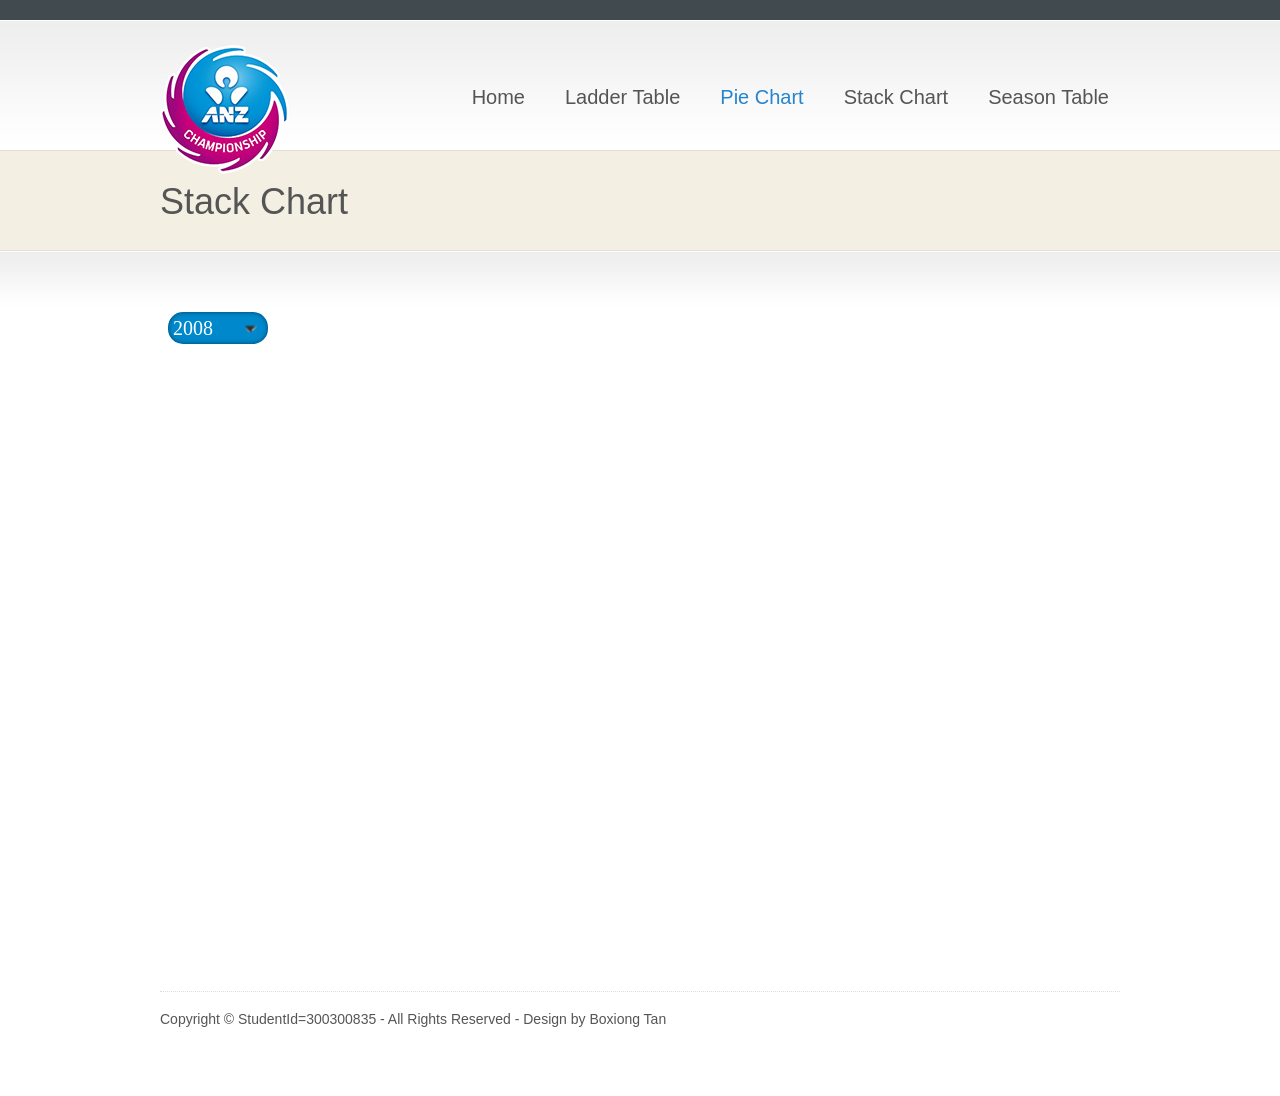
<file: stack.html>
<!DOCTYPE html>
<html lang="en">
<head>
<title>Stack Chart</title>
<meta charset="utf-8">
<link type="text/css" rel="stylesheet" href="styles/style.css" />
<!--[if IE 6]>
<script src="js/ie6-transparency.js"></script>
<script>DD_belatedPNG.fix('#header img, #featured-section h2, #circles img, #frontpage-sidebar .read-more, .blue-bullets li, #sidebar .sidebar-button, #project-content .read-more, .more-link, #contact-form .submit, .jcarousel-skin-tango .jcarousel-next-horizontal, .jcarousel-skin-tango .jcarousel-prev-horizontal, #commentform .submit');</script>
<style>body { behavior: url("styles/ie6-hover-fix.htc"); }</style>
<link rel="stylesheet" href="styles/ie6.css" />
<![endif]-->
<!--[if IE 7]><link rel="stylesheet" href="styles/ie7.css" /><![endif]-->
<!--[if IE 8]><link rel="stylesheet" href="styles/ie8.css" /><![endif]-->
</head>
<body class="page">
<div id="wrap">
		<div id="header"> <a href="index.html"><img src="images/anz_champ_logo.png"></a></img>
    <div id="nav">
      <ul class="menu">
        <li><a href="index.html">Home</a></li>
        <li><a href="page.html">Ladder Table</a>
        </li>
        <li class="current_page_item"><a href="pie_chart.html">Pie Chart</a></li>
        <li><a href="stack.html">Stack Chart</a></li>
        <li><a href="table.html">Season Table</a></li>
      </ul>
    </div>
    <!--end nav-->
  </div>
  <!--end header-->
  <div class="page-headline">Stack Chart</div>
  <div id="main">
	<iframe src="cal_win.html" frameborder=0 height=600 width=1450 seamless=seamless scrolling=no></iframe>
  </div>
  <!--end main-->
  <div id="footer">
    <p class="copyright">Copyright &copy; StudentId=300300835</a> - All Rights Reserved - Design by Boxiong Tan</p>
  </div>
  <!--end footer-->
</div>
<!--end wrap-->
<div class="cache-images"><img src="images/red-button-bg.png" width="0" height="0" alt="" /><img src="images/black-button-bg.png" width="0" height="0" alt="" /></div>
<!--end cache-images-->
</html>
</file>
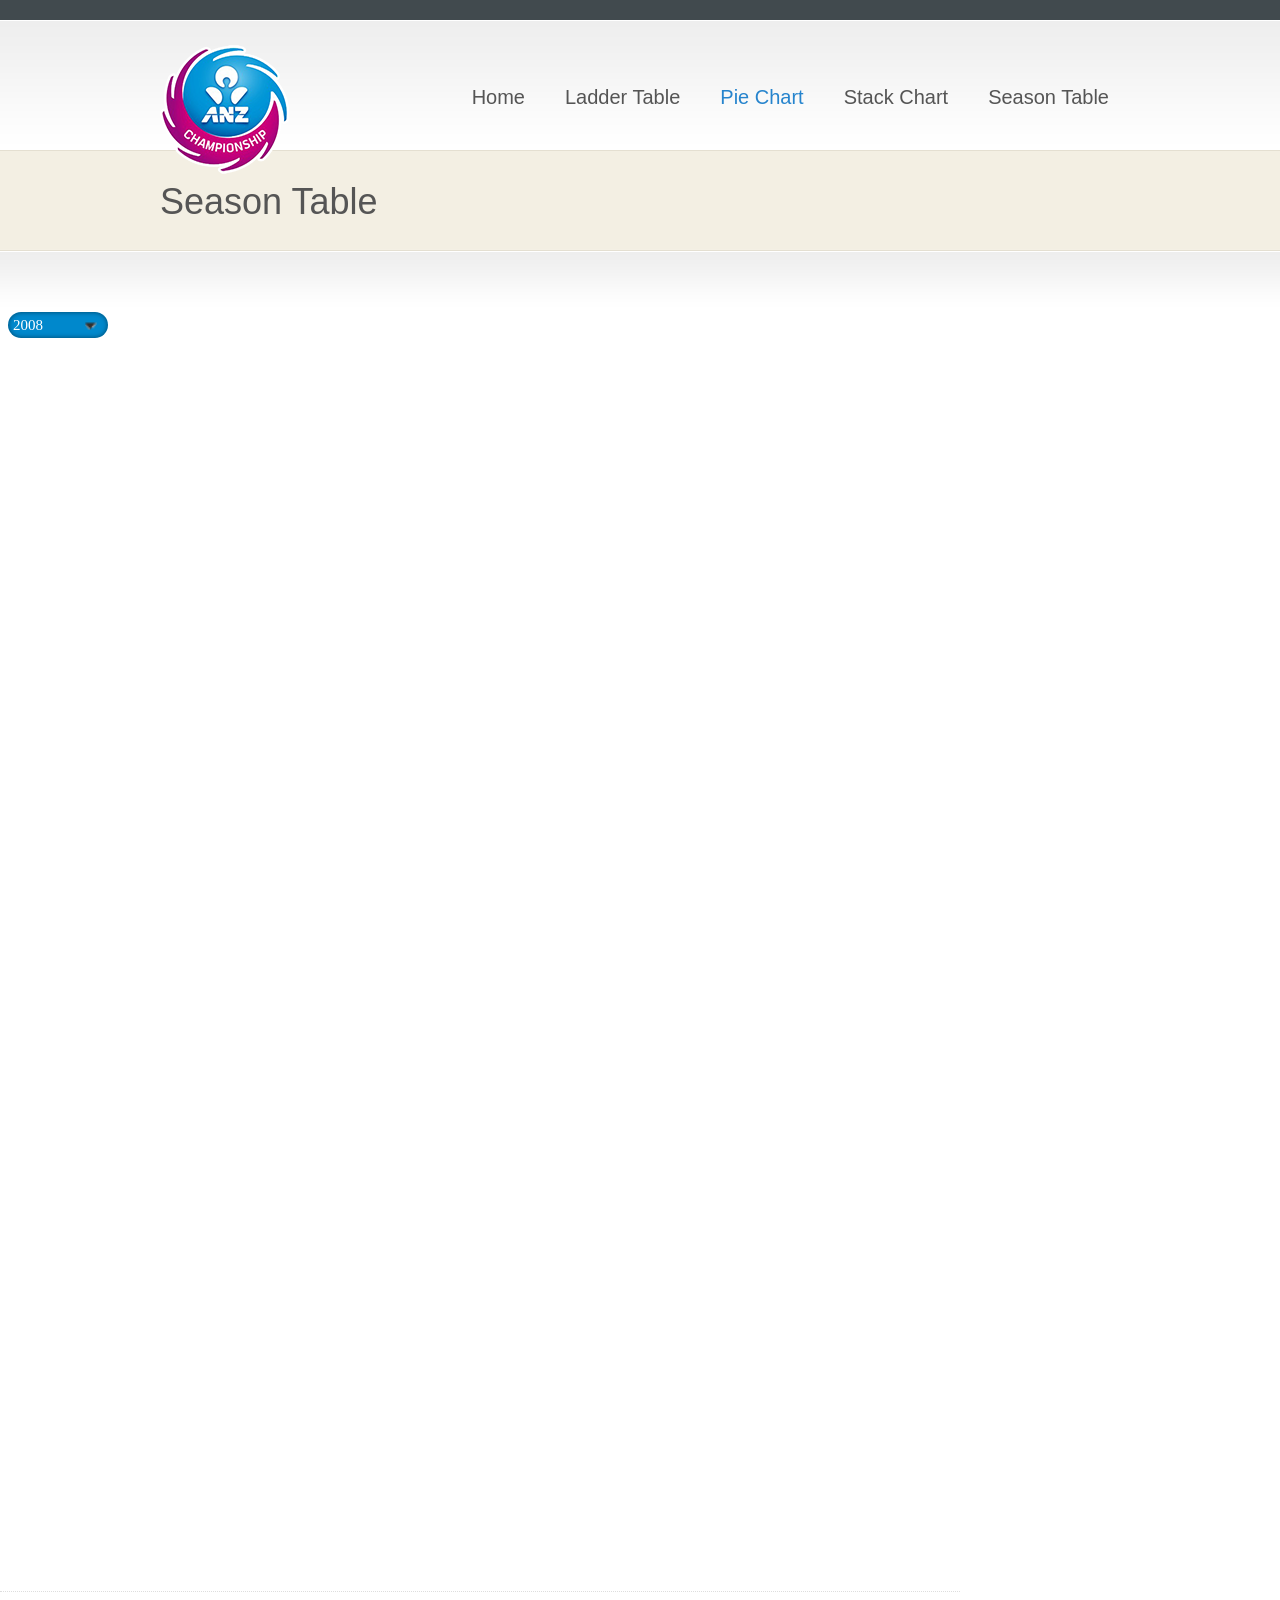
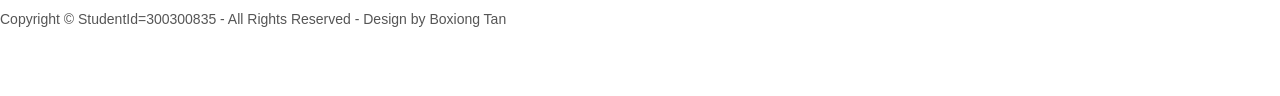
<file: table.html>
<!DOCTYPE html>
<html lang="en">
<head>
<title>Season Table</title>
<meta charset="utf-8">
<link type="text/css" rel="stylesheet" href="styles/style.css" />
<!--[if IE 6]>
<script src="js/ie6-transparency.js"></script>
<script>DD_belatedPNG.fix('#header img, #featured-section h2, #circles img, #frontpage-sidebar .read-more, .blue-bullets li, #sidebar .sidebar-button, #project-content .read-more, .more-link, #contact-form .submit, .jcarousel-skin-tango .jcarousel-next-horizontal, .jcarousel-skin-tango .jcarousel-prev-horizontal, #commentform .submit');</script>
<style>body { behavior: url("styles/ie6-hover-fix.htc"); }</style>
<link rel="stylesheet" href="styles/ie6.css" />
<![endif]-->
<!--[if IE 7]><link rel="stylesheet" href="styles/ie7.css" /><![endif]-->
<!--[if IE 8]><link rel="stylesheet" href="styles/ie8.css" /><![endif]-->
</head>
<body class="page">
<div id="wrap">
			<div id="header"> <a href="index.html"><img src="images/anz_champ_logo.png"></a></img>
    	<div id="nav">
      	<ul class="menu">
        	<li><a href="index.html">Home</a></li>
        	<li><a href="page.html">Ladder Table</a>
        	</li>
        	<li class="current_page_item"><a href="pie_chart.html">Pie Chart</a></li>
        	<li><a href="stack.html">Stack Chart</a></li>
        	<li><a href="table.html">Season Table</a></li>
      	</ul>
    	</div>
    	<!--end nav-->
  <!--end header-->
</div>
  <div class="page-headline">Season Table</div>
</div><!--end wrap-->
<div id="rap">
  <div id="main">
	<iframe src="create.html" frameborder=0 height=1200 width=2000 seamless=seamless scrolling=no></iframe>
  </div>
  <!--end main-->
  <div id="footer">
    <p class="copyright">Copyright &copy; StudentId=300300835</a> - All Rights Reserved - Design by Boxiong Tan</p>
  </div>
  <!--end footer-->
</div>
<!--end rap-->
<div class="cache-images"><img src="images/red-button-bg.png" width="0" height="0" alt="" /><img src="images/black-button-bg.png" width="0" height="0" alt="" /></div>
<!--end cache-images-->
</html>
</file>
<file: styles/style.css>
/*
Template Name:Akono HTML Template
Description:A Business/Portfolio HTML Template
Author:Chris Creed
URL:http://www.chris-creed.com
*/	

@import "reset.css";
/* -------------------- */
/* -- General Styles -- */
/* -------------------- */
#wrap{
	width:960px;
	margin:0 auto;
}
#rap{
	width:960px;
	margin:0;
}
#ap{
	margin: 0 auto;
}
body{
	font-family:arial, sans-serif;
	background-color:#fff;
	color:#555;
	line-height:24px;
	font-size:14px;
}
h1{
	font-size:38px;
	margin:0 0 30px 0;
}
h2{
	font-size:28px;
	margin:40px 10px 40px 10px;
}
h3{
	font-size:24px;
	margin:40px 0 20px 0;
}
h4{
	font-size:18px;
	margin:30px 0 15px 0;
}
h5{
	font-size:18px;
	margin:30px 0 5px 0;
}
p{
	margin:0 0 15px 0;
}
a{
	text-decoration:none;
	color:#2684cd;
}
a:hover{
	color:#555;
	cursor:pointer;
}
.home{
	background:url(../images/home-bg.png) repeat-x;
}
.page{
	background:url(../images/page-bg.png) repeat-x;
}
.hide{
	display:none;
}
.title{
	margin-top:0;
}
.post-line{
	clear:both;
	border-bottom:1px #ddd dotted;
	margin:40px 0 45px 0;
}
.cache-images{
	display:none
}
/* ------------ */
/* -- Header -- */
/* ------------ */
#header{
	height:150px;
	padding:45px 0 0 0;
}
#header img, #header h1{
	float:left;
}
#header h1{
	font-size:50px;
	margin:32px 0 0 5px;
}
/* --------- */
/* -- Nav -- */
/* --------- */
#nav{
	float:right;
	margin:25px -15px 0 0;
}
.menu{
	padding:7px 6px 0 0;
}
.menu li{
	margin:0 5px;
	padding:0 0 8px;
	float:left;
	position:relative;
}
.menu a{
	display:block;
	padding: 8px 15px;
	margin:0;
	color:#555;
	text-decoration:none;
	font-size:20px;
}
.menu .current a, .menu li:hover > a{
	color:#2684cd;
}
.menu ul li:hover a, .menu li:hover li a{
	color:#555;
}
.menu ul a:hover{
	background:#2684cd !important;
	color:#fff !important;
}
.menu ul{
	background:#eee;
	display:none;
	margin:0;
	padding:0;
	width:250px;
	position:absolute;
	top:35px;
	left:20px;
	border:solid 1px #ddd;
}
.menu li:hover > ul{
	display:block;
}
.menu ul li{
	float:none;
	margin:0;
	padding:0;
}
.menu ul a{
	font-size:16px;
}
.menu ul ul{
	left:250px;
	top:-3px;
}
.menu li.current_page_item a{
	color:#2684cd;
}
.menu .sub-menu li.current_page_item a{
	color:#2684cd;
}
/* ---------------------- */
/* -- Featured Section -- */
/* ---------------------- */
#featured-section{
	float:left;
	margin:10px 0 0 0;
}
#featured-section h2{
	background:url(../images/featured-title.png) no-repeat;
	width:953px;
	height:60px;
	text-indent:-9999px;
	margin-top:0;
}
#circles{
	float:left;
	margin:10px 0 0 0;
}
#circles img{
	float:left;
	border:none !important;
	margin:0 0 0 36px;
	width:213px;
	height:205px;
}
#featured-section .circle-red{
	background:url(../images/circle-red.png) no-repeat;
}
#featured-section .circle-pink{
	background:url(../images/circle-pink.png) no-repeat;
}
#featured-section .circle-orange{
	background:url(../images/circle-orange.png) no-repeat;
}
#featured-section .circle-yellow{
	background:url(../images/circle-yellow.png) no-repeat;
}
#featured-section .first{
	margin-left:0;
}
/* ------------------ */
/* -- Image Slider -- */
/* ------------------ */
#featured-section #image-slider{
	float:left;
	background:url(../images/img-slider-bg.png) repeat-x;
	width:960px;
	height:250px;
	margin:50px 0 0 0;
	border:1px #ddd solid;
	background-color:#fff;
}
.jcarousel-container-horizontal{
	float:left;
	margin:15px 0 0 30px !important;
}
#image-slider #mycarousel li{
	float:left;
	width:264px;
	height:260px;
	margin:0 0 0 0px;
}
#image-slider #mycarousel li.first{
	margin-left:0;
}
#image-slider #mycarousel img{
	margin:9px 0 0 9px;
	padding:5px;
	border:1px #ddd solid;
	width:240px;
	height:165px;
}
.jcarousel-prev-horizontal{
	margin:90px 0 0 -18px;
}
.jcarousel-next-horizontal{
	margin:90px 50px 0 0;
}
/* ---------------- */
/* -- Front Page -- */
/* ---------------- */
#frontpage-main{
	float:left;
	margin:115px 0 50px 0;
	background-color:#fff;
}
#frontpage-main h3{
	margin-top:0;
}
#frontpage-content{
	float:left;
	width:379px;
	padding:0 100px 0 0;
	border-right:1px #ddd dotted;
}
#frontpage-content p{
	font-size:16px;
	line-height:24px;
}
#frontpage-sidebar{
	float:right;
	width:380px;
	padding:0 0 0 100px;
}
#frontpage-sidebar .meta, #frontpage-sidebar .meta a{
	color:#aaa;
	font-size:18px;
}
#frontpage-sidebar .blog-title{
	font-size:18px;
}
#frontpage-sidebar .read-more{
	display:block;
	background:url(../images/blue-button-bg.png) no-repeat;
	width:141px;
	height:34px;
	color:#fff;
	text-align:center;
	padding:5px 0;
}
#frontpage-sidebar .read-more:hover{
	background:url(../images/red-button-bg.png) no-repeat;
}
.blue-bullets{
	float:left;
	margin:10px 0 0 0;
}
.blue-bullets li{
	background:url(../images/blue-bullet.png) no-repeat;
	height:21px;
	position:relative;
	padding:0px 0 18px 35px;
}
/* ------------- */
/* -- Content -- */
/* ------------- */
#main{
	float:left;
	margin:90px 0px 60px 0;
	width:100%;
}
#content{
	float:left;
	width:480px;
	padding:0 165px 0 0;
}
/* ---------- */
/* -- Page -- */
/* ---------- */
.page-headline{
	font-size:36px;
	margin:-5px 0 0 0;
}
/* --------------- */
/* -- Portfolio -- */
/* --------------- */
#porfolio-content{
	margin:30px 0 0 0;
}
.portfolio-item{
	float:left;
	margin:0 0 57px 57px;
}
.first{
	margin-left:0;
}
.portfolio-item img{
	border:1px #ddd solid;
}
/* ------------- */
/* -- Project -- */
/* ------------- */
#project-content{
	float:left;
	width:480px;
}
#project-header{
	margin:0 0 25px 0;
}
#project-content h3{
	margin:0 0 10px 0;
}
#project-content h3 span{
	color:#888;
}
#project-image-large img{
	float:right;
	border:1px #ddd solid;
}
#project-content .read-more{
	display:block;
	background:url(../images/blue-button-bg.png) no-repeat;
	width:141px;
	height:34px;
	color:#fff;
	text-align:center;
	padding:5px 0;
	margin:25px 0 0 0;
}
#project-content .read-more:hover{
	background:url(../images/red-button-bg.png) no-repeat;
}
/* ----------- */
/* -- Posts -- */
/* ----------- */
.post-title{
	margin:0;
}
.post-title a{
	font-size:24px;
	color:#555;
}
.post-title a:hover{
	font-size:24px;
	color:#2684cd;
}
.post-meta, .post-meta a{
	margin:5px 0 20px 0;
	font-size:18px;
	color:#888;
}
.more-link{
	display:block;
	background:url(../images/blue-button-bg.png) no-repeat;
	width:141px;
	height:34px;
	color:#fff;
	text-align:center;
	padding:5px 0;
	margin:25px 0 0 0;
}
.more-link:hover{
	background:url(../images/red-button-bg.png) no-repeat;
	color:#fff;
}
/* ------------- */
/* -- Sidebar -- */
/* ------------- */
#sidebar{
	float:left;
	width:315px;
	margin:0;
}
#sidebar .sidebar-title{
	margin-top:0;
}
#sidebar .sidebar-button{
	clear:both;
	display:block;
	background:url(../images/orange-button-bg.png) no-repeat;
	width:141px;
	height:34px;
	color:#fff;
	text-align:center;
	padding:5px 0;
}
#sidebar .sidebar-button:hover{
	background:url(../images/black-button-bg.png) no-repeat;
}
.recent-projects{
	clear:both;
}
#sidebar .portfolio-item{
	clear:both;
	margin:0 0 20px 0;
}
/* ------------------ */
/* -- Contact Form -- */
/* ------------------ */
#contact-details{
	float:left;
	width:300px;
	padding:0 120px 0 0;
}
#contact-details .title{
	margin-top:0;
}
#contact-details h4{
	margin:0 0 5px 0;
}
#contact-details span{
	color:#888;
}
#contact-form-container{
	float:left;
	width:450px;
}
#contact-form input{
	background:url(../images/textinput-bg.png) repeat-x;
	border:1px #ddd solid;
	padding:15px;
	width:250px;
	margin:0 0 15px 0;
	font-size:12px;
	color:#555;
	font-family:arial, sans-serif;
}
#contact-form textarea{
	background:url(../images/textarea-bg.png) repeat-x;
	border:1px #ddd solid;
	padding:15px;
	width:350px;
	margin:0 0 15px 0;
	font-size:12px;
	color:#555;
	line-height:18px;
	height:150px;
	font-family:arial, sans-serif;
}
#contact-form .submit{
	display:block;
	background:url(../images/blue-button-bg.png) no-repeat;
	width:141px;
	height:34px;
	color:#fff;
	text-align:center;
	padding:5px 0;
	margin:25px 0 0 0;
	border:none;
	cursor:pointer;
	font-size:12px;
	margin:0 0 0 0;
}
#contact-form .submit:hover{
	background:url(../images/red-button-bg.png) no-repeat;
	color:#fff;
}
#response{
	background-color:#eee;
	border:1px #ddd solid;
	padding:10px;
	color:#ff0000;
}
/* ------------ */
/* -- Footer -- */
/* ------------ */
#footer{
	float:left;
	border-top:1px #ddd dotted;
	margin:20px 0 0 0;
	padding:15px 0 50px 0;
	width:100%;
}
</file>
<file: styles/ie6.css>
.menu{
	position:relative;
	z-index:5;
}
.menu ul{
	background:#eee;
	display:none;
	margin:0;
	padding:0;
	width:250px;
	position:absolute;
	top:35px;
	left:20px;
	border:solid 1px #ddd;
}
.menu li:hover ul{
	display:block;
}
.jcarousel-skin-tango .jcarousel-container-horizontal{
	height:180px !important;
	padding-left:15px !important;
	padding-right:30px !important;
	width:800px;
}
.jcarousel-skin-tango .jcarousel-clip-horizontal{
	height:225px !important;
}
#image-slider #mycarousel{
	margin-left:-50px;
}
.jcarousel-skin-tango .jcarousel-prev-horizontal{
	margin-left:-45px !important;
}
.jcarousel-skin-tango .jcarousel-next-horizontal{
	margin-right:-15px !important;
}
#footer{
	margin-right:-3px;
}
#content{
	padding-right:150px;
}
.menu ul li{
	float:none;
	margin:-4px 0 -20px 0;
	padding:0;
}
#porfolio-content{
	width:965px;
}
</file>
<file: styles/ie7.css>
.menu ul li{
	float:none;
	margin:-4px 0 0 0;
	padding:0;
}
</file>
<file: styles/ie8.css>
#contact-form input{
	padding:15px;
	height:auto;
}
</file>
